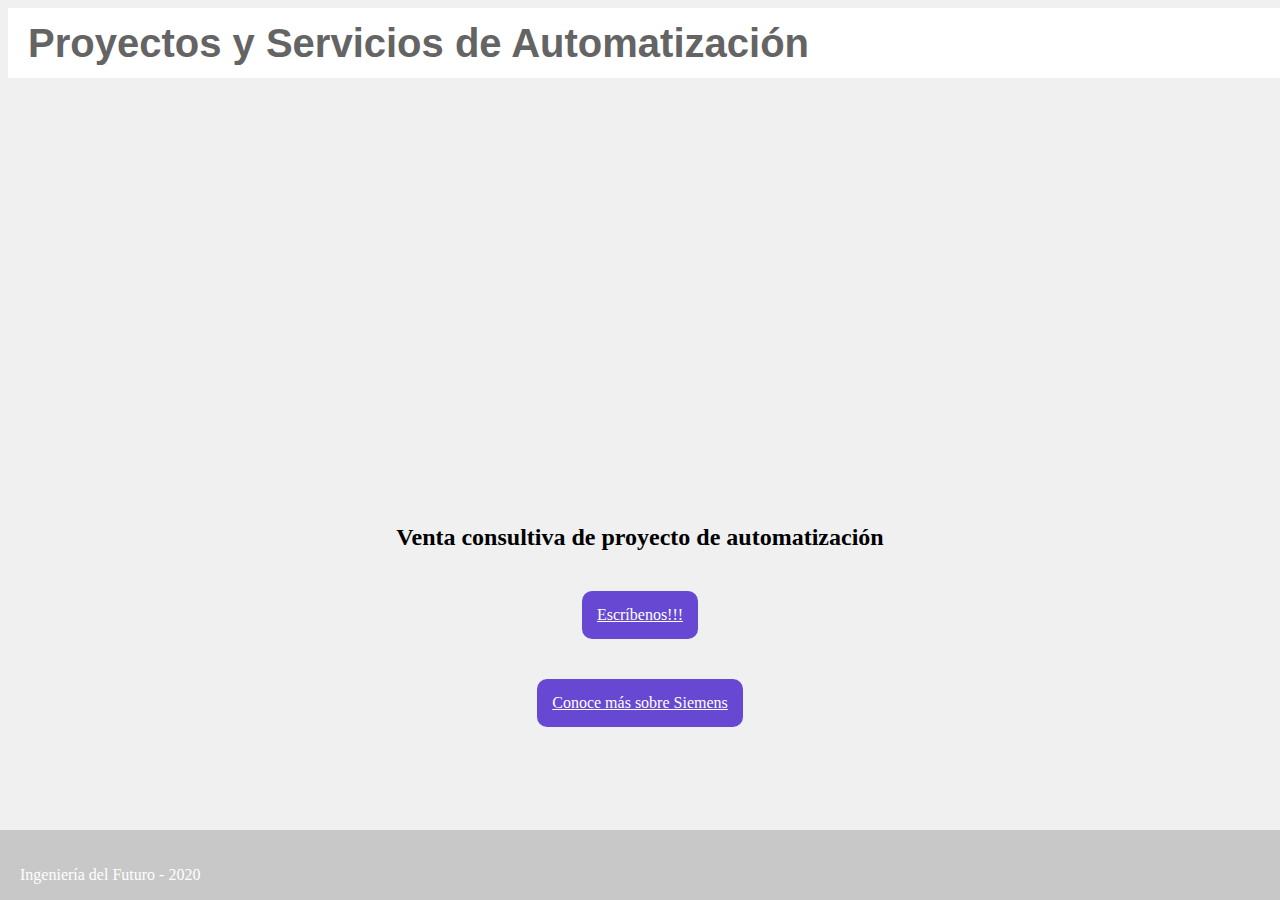
<file: index.html>
<!DOCTYPE html>
<html lang="en">
<head>
    <meta charset="UTF-8">
    <meta name="viewport" content="width=device-width, initial-scale=1.0">
    <meta http-equiv="X-UA-Compatible" content="ie=edge">
    <link rel="stylesheet" type="text/css" href="css/estilos.css">
    <title>Funnel</title>
</head>
<body>
      <!-- cabecera -->
    <section id="cabecera">
        <h1>
            Proyectos y Servicios  de Automatización
        </h1>
    </section>  
    <!-- fin de cabecera -->
    <!-- cuerpo -->
    <section id="body">
        <iframe width="560" height="315" src="https://www.youtube.com/embed/zw9GjcWpUmY" frameborder="0" allow="accelerometer; autoplay; encrypted-media; gyroscope; picture-in-picture" allowfullscreen></iframe>
        <h2>Venta consultiva de proyecto de automatización</h2>
        <a href="https://api.whatsapp.com/send?phone=573176794381" class="action-button">Escríbenos!!!</a>
        <a href="segundo_nivel/" class="action-button">Conoce más sobre Siemens</a>
    </section>
<!-- fin del cuerpo --> 

<!-- footer -->
<section id="footer">
<p >
        Ingeniería del Futuro - 2020
</p>

</section>
<!-- fin de footer -->

</body>
</html>
</file>
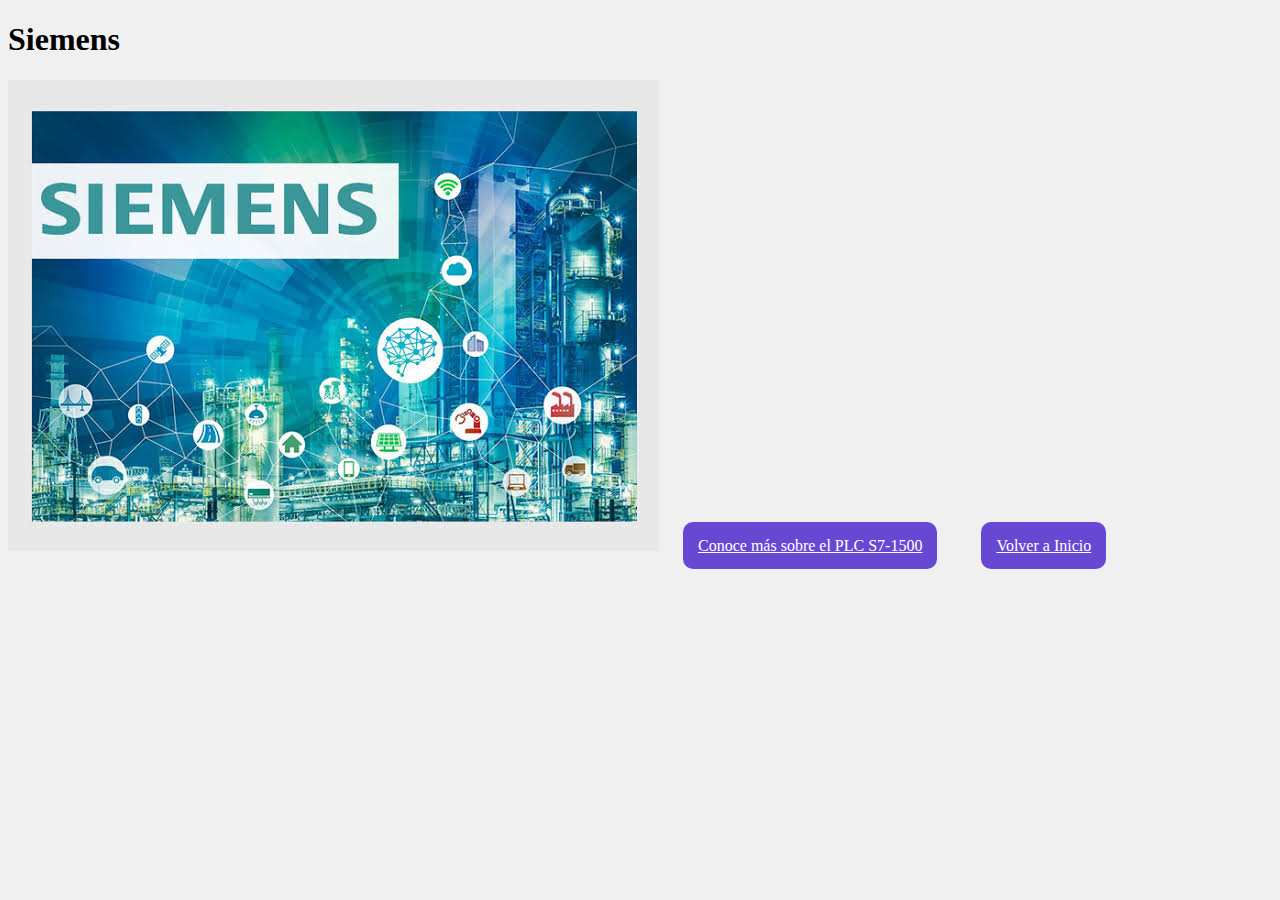
<file: segundo_nivel/index.html>
<!DOCTYPE html>
<html lang="en">
<head>
    <meta charset="UTF-8">
    <meta name="viewport" content="width=device-width, initial-scale=1.0">
    <meta http-equiv="X-UA-Compatible" content="ie=edge">
    <link rel="stylesheet" type="text/css" href="../css/estilos.css"><!-- Se referencia el archivo css -->
    <title>Segundo Nivel</title>
</head>
<body>
    <section id="cabecera_segundo_nivel">
        <h1>
            Siemens
        </h1>
    </section>
    <section id="body_segundo_nivel">
       <img src="../img/imagen-nivel-2.jpg" alt=""><!-- Se referencia imagen -->
       <a href="tercer_nivel/" class="action-button">Conoce más sobre el PLC S7-1500</a>
       <a href="../" class="action-button">Volver a Inicio</a>
    </section>
</body>
</html>
</file>
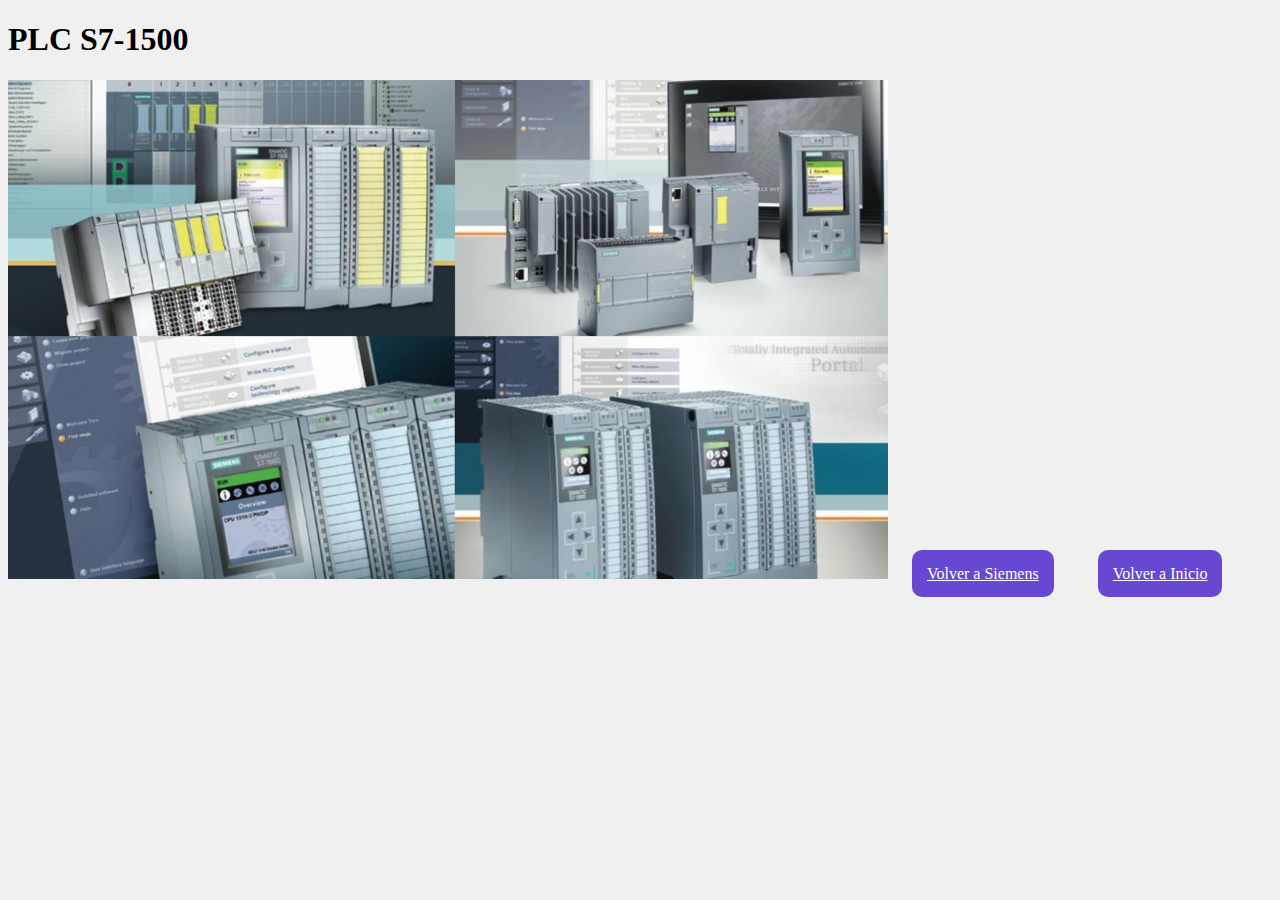
<file: segundo_nivel/tercer_nivel/index.html>
<!DOCTYPE html>
<html lang="en">
<head>
    <meta charset="UTF-8">
    <meta name="viewport" content="width=device-width, initial-scale=1.0">
    <meta http-equiv="X-UA-Compatible" content="ie=edge">
    <link rel="stylesheet" type="text/css" href="../../css/estilos.css"><!-- Se referencia el archivo css -->
    <title>Tercer Nivel</title>
</head>
<body>
    <section id="cabecera_segundo_nivel">
        <h1>
            PLC S7-1500
        </h1>
    </section>
    <section id="body_segundo_nivel">
       <img src="../../img/imagen-nivel-3.jpg" alt=""><!-- Se referencia imagen -->
       <a href="../" class="action-button">Volver a Siemens</a>
       <a href="../../" class="action-button">Volver a Inicio</a>
    </section>
</body>
</html>
</file>
<file: css/estilos.css>
body{
    background-color: rgb(240, 240, 241);
}
#cabecera{
    padding: 20px 20px 20px 20px;
    height: 30px;
    background-color: #ffffff;
    font-family: Impact, Haettenschweiler, 'Arial Narrow Bold', sans-serif;
    display: flex;
    flex-direction: column;
    justify-content: center;
    align-items: flex-start;
    width: 100%;
    font-size: 20px;
    color: rgb(100, 100, 100);
 
 }
.frame{
    width: 80%;
    height: 300px;
}
#body{
    display: flex;
    padding-top: 40px;
    flex-direction: column;
    justify-content: center;
    align-items: center;
    height: 700px;
}

.action-button{
    padding: 15px;
    background-color: #6648d3;
    border-radius: 10px;
    color: #ffffff;
    margin:20px;
 }
.action-button:hover{
    padding: 15px;
    background-color: #2a9b9f;
    border-radius: 10px;
    color: #ffffff;
}
#footer{
    position: fixed;
    display: flex;
    width: 100%;
    color:#ffffff;
    padding: 20px;
    left:0px;
    bottom: 0px;
    background-color: rgb(200, 200, 200);
    height: 30px;
}
</file>
